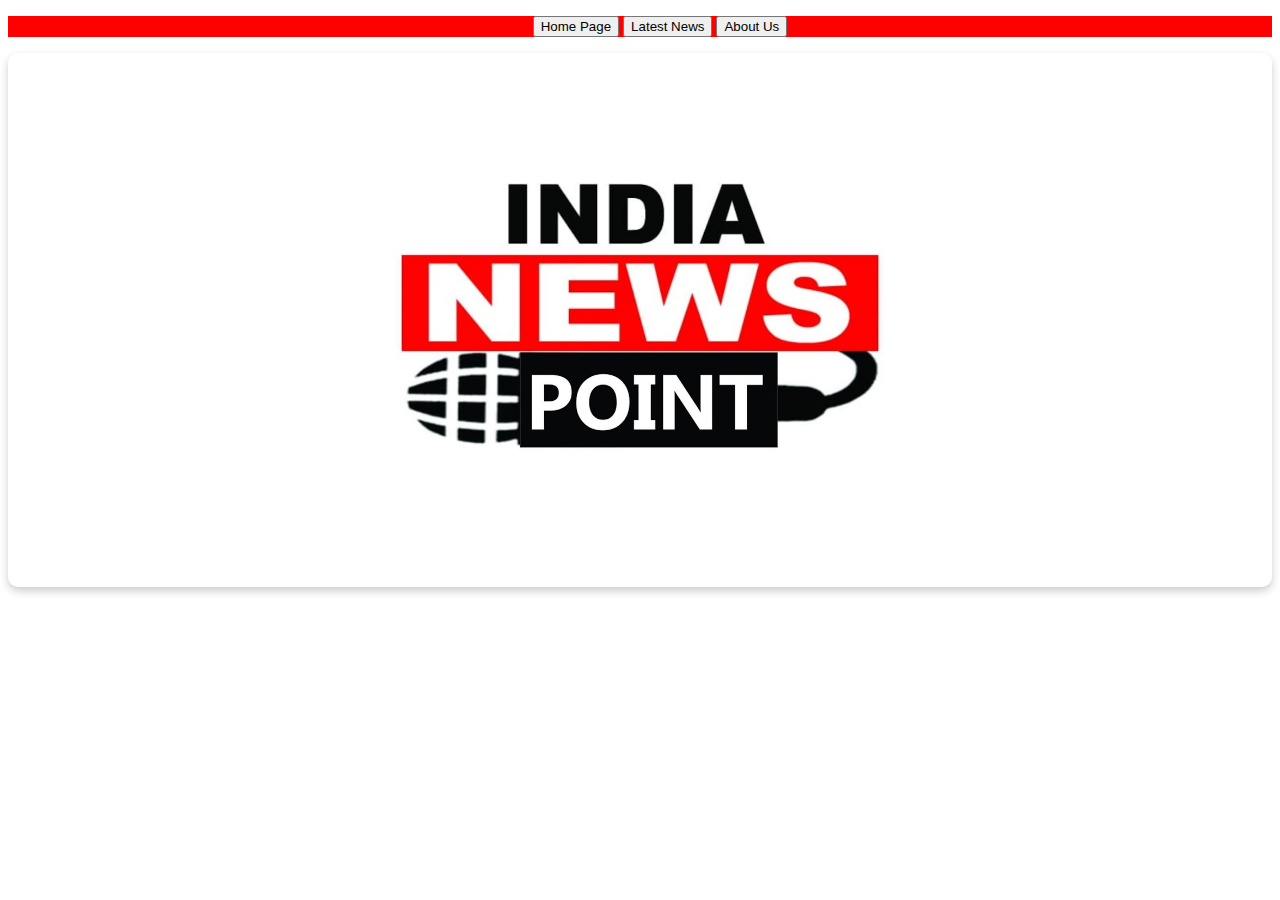
<file: index.html>
<!DOCTYPE html>
<html >
<head>
<title>India Trending News</title>
<meta name="viewport" content="width=device-width, initial-scale=1">

<link rel="stylesheet" type="text/css" href="styles.css">
</head>

<body>
	<!-- navigation bar containing the buttons-->
	<div class="w3_navigation">
		<div class="container">
			<nav>
				<div>
				</div>
				<div class="centered-menu">
					<ul>
						<a href="index.html" ><button>Home Page</button></a>
						<a href="newspage.html" ><button>Latest News</button></a>
						<a href="aboutpage.html"><button>About Us</button></a>
					</ul>
				</div>
			</nav>
		</div>
	</div>
		<div>	 
			<div> 
						<div class="card"style="background-color:" >
							<center><img src="images/india.jpg" style="width:40%"></img> </center>
						</div>
			</div>
		</div>
	</div>

		</div>	
	</div>

</body>
</html>
</file>
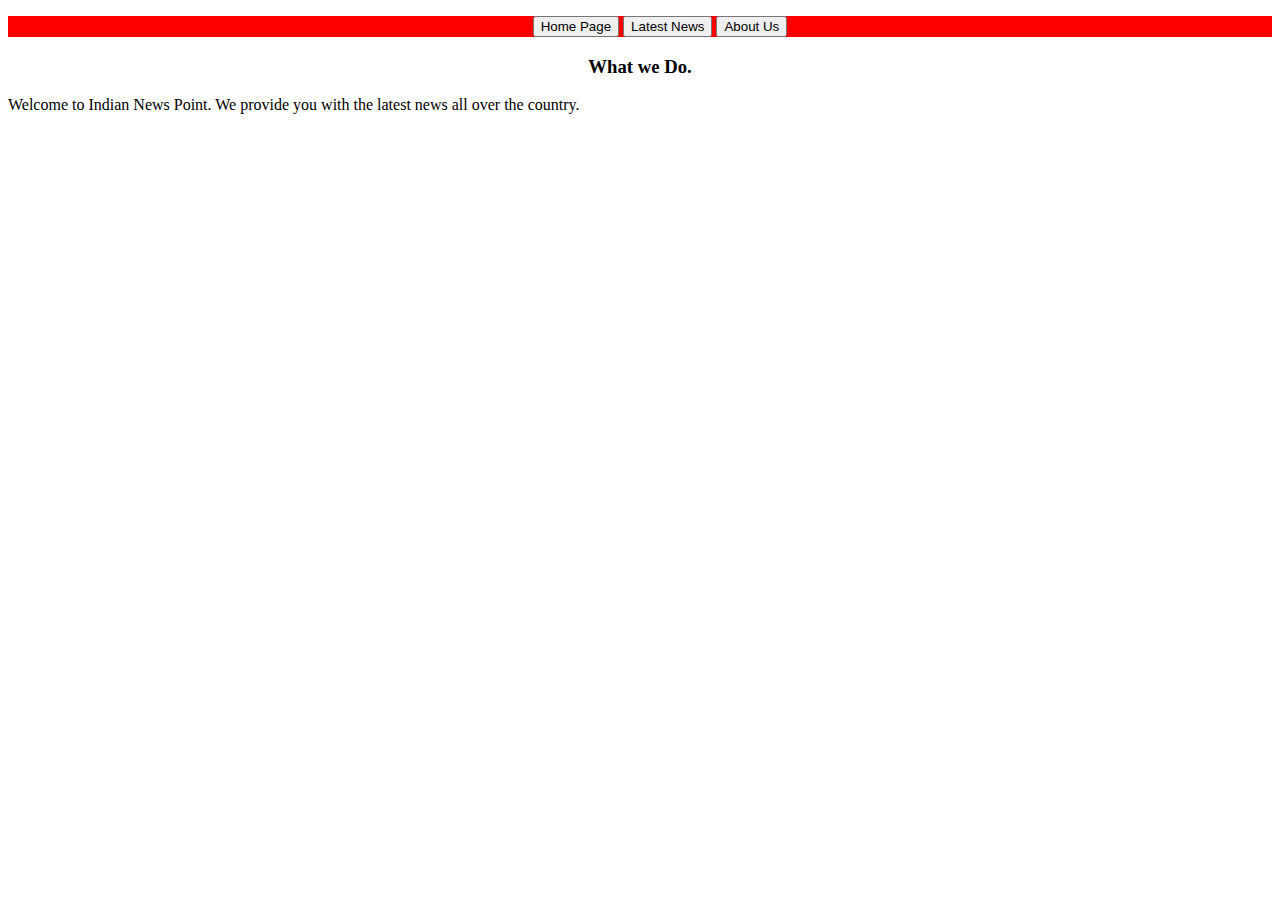
<file: aboutpage.html>
<!DOCTYPE html>
<html >
<head>
<title>India Trending News</title>
<meta name="viewport" content="width=device-width, initial-scale=1">
<meta name="keywords" content="" />
<link rel="stylesheet" type="text/css" href="styles.css">
</head>

<body>
	<!-- navigation bar containing the buttons-->
	<div class="w3_navigation">
		<div class="container">
			<nav>
				<div>
				</div>
				<div class="centered-menu">
					<ul>
						<a href="index.html" ><button>Home Page</button></a>
						<a href="newspage.html" ><button>Latest News</button></a>
						<a href="aboutpage.html"><button>About Us</button></a>
					</ul>
				</div>
			</nav>
		</div>
	</div>
		<!-- about us content-->
<section>
<center> <h3 >What we Do.</h3></center>
				<div>
					<p>Welcome to Indian News Point. We provide you with the latest news all over the country. </p>
				</div>
</section>
</div>	
</div>
</body>
</html>
</file>
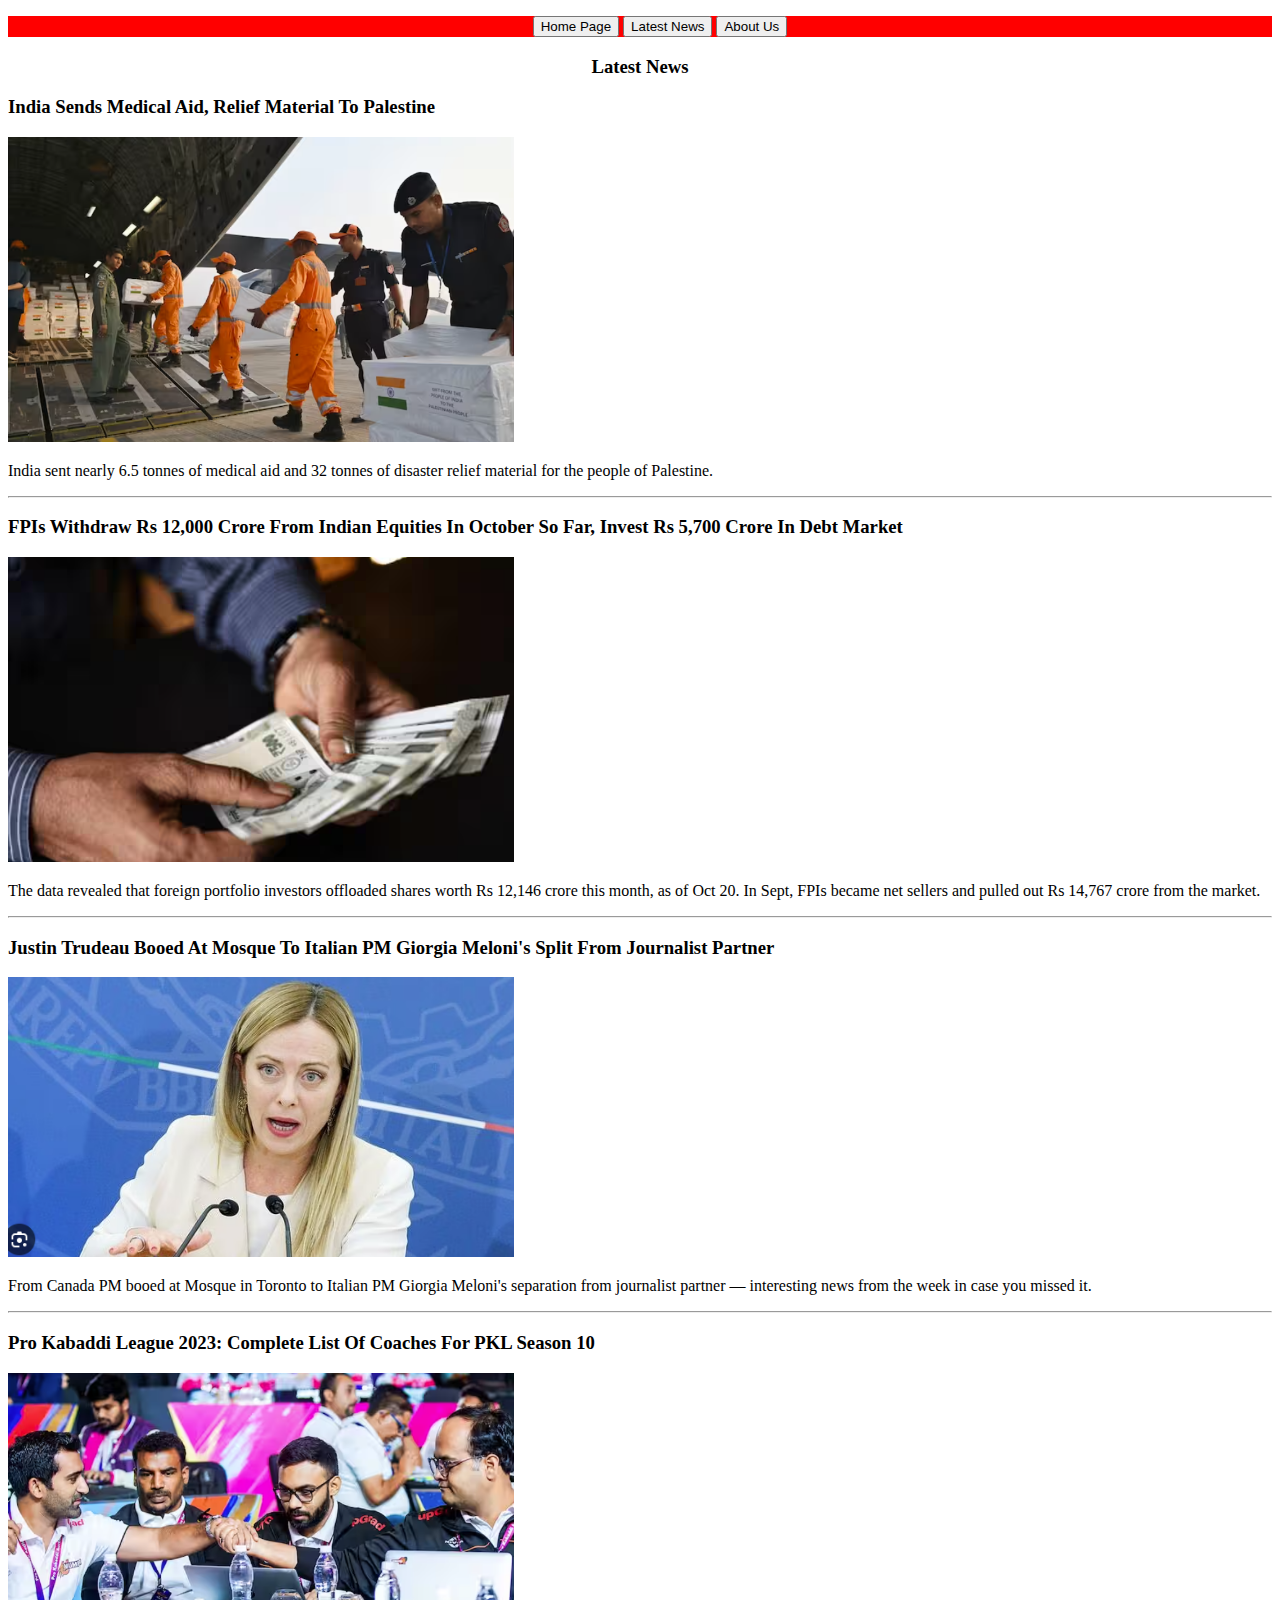
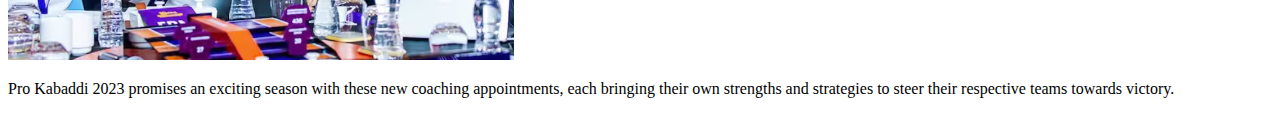
<file: newspage.html>
<!DOCTYPE html>
<html >
<head>
<title>India Trending News</title>
<meta name="viewport" content="width=device-width, initial-scale=1">
<meta name="keywords" content="" />
<link rel="stylesheet" type="text/css" href="styles.css">
</head>

<body>
	<!-- navigation bar containing the buttons-->
	<div class="w3_navigation">
		<div class="container">
			<nav>
				<div>
				</div>
				<div class="centered-menu">
					<ul>
						<a href="index.html" ><button>Home Page</button></a>
						<a href="newspage.html" ><button>Latest News</button></a>
						<a href="aboutpage.html"><button>About Us</button></a>
					</ul>
				</div>
			</nav>
		</div>
	</div>
		<!-- In this section, it contains details on the latest news-->
<section>
		<center> <h3 >Latest News</h3></center>
				<div class="image">
					<h3>India Sends Medical Aid, Relief Material To Palestine</h3>
					<img src="images/hamas.png" style="width:40%" class="img-responsive" >
					<p>India sent nearly 6.5 tonnes of medical aid and 32 tonnes of disaster relief material for the people of Palestine.</p>
				</div>
				<hr>
				<div class="image">
					<h3>FPIs Withdraw Rs 12,000 Crore From Indian Equities In October So Far, Invest Rs 5,700 Crore In Debt Market</h3>
					<img src="images/money.png" style="width:40%" class="img-responsive" >
					<p>The data revealed that foreign portfolio investors offloaded shares worth Rs 12,146 crore this month, 
						as of Oct 20. In Sept, FPIs became net sellers and pulled out Rs 14,767 crore from the market. </p>
				</div><hr>
				<div class="image">
					<h3>Justin Trudeau Booed At Mosque To Italian PM Giorgia Meloni's Split From Journalist Partner</h3>
				<img src="images/italy.png" style="width:40%" class="img-responsive" >
				<p>From Canada PM booed at Mosque in Toronto to Italian PM Giorgia Meloni's 
					separation from journalist partner — interesting news from the week in case you missed it.</p>
				</div>
				<hr>
				<div class="image">
					<h3>Pro Kabaddi League 2023: Complete List Of Coaches For PKL Season 10</h3>
				<img src="images/coach.png" style="width:40%" class="img-responsive" >
				<p>Pro Kabaddi 2023 promises an exciting season with these new coaching appointments, 
					each bringing their own strengths and strategies to steer their respective teams towards victory.</p>
				</div>
</section>
</div>	
</div>
</body>
</html>
</file>
<file: styles.css>
/* Add animations to the card container */
.card {
  background-color: #fff;
  padding: 20px;
  border-radius: 10px;
  box-shadow: 0 4px 8px 0 rgba(0, 0, 0, 0.2);
  animation-name: fadeIn;
  animation-duration: 3s;
}

/* Navigation bar Style */
.w3_navigation {
  background-color: red;
  color: #fff;
}

@keyframes fadeIn {
  0% {
      opacity: 0;
  }
  100% {
      opacity: 1;
  }
}
.centered-menu {
  text-align: center;
}

/* Add animation to the news image */
.image img {
  animation-name: slideIn;
  animation-duration: 2s;
}

@keyframes slideIn {
  0% {
      transform: translateX(-100%);
  }
  100% {
      transform: translateX(0);
  }
}
</file>
